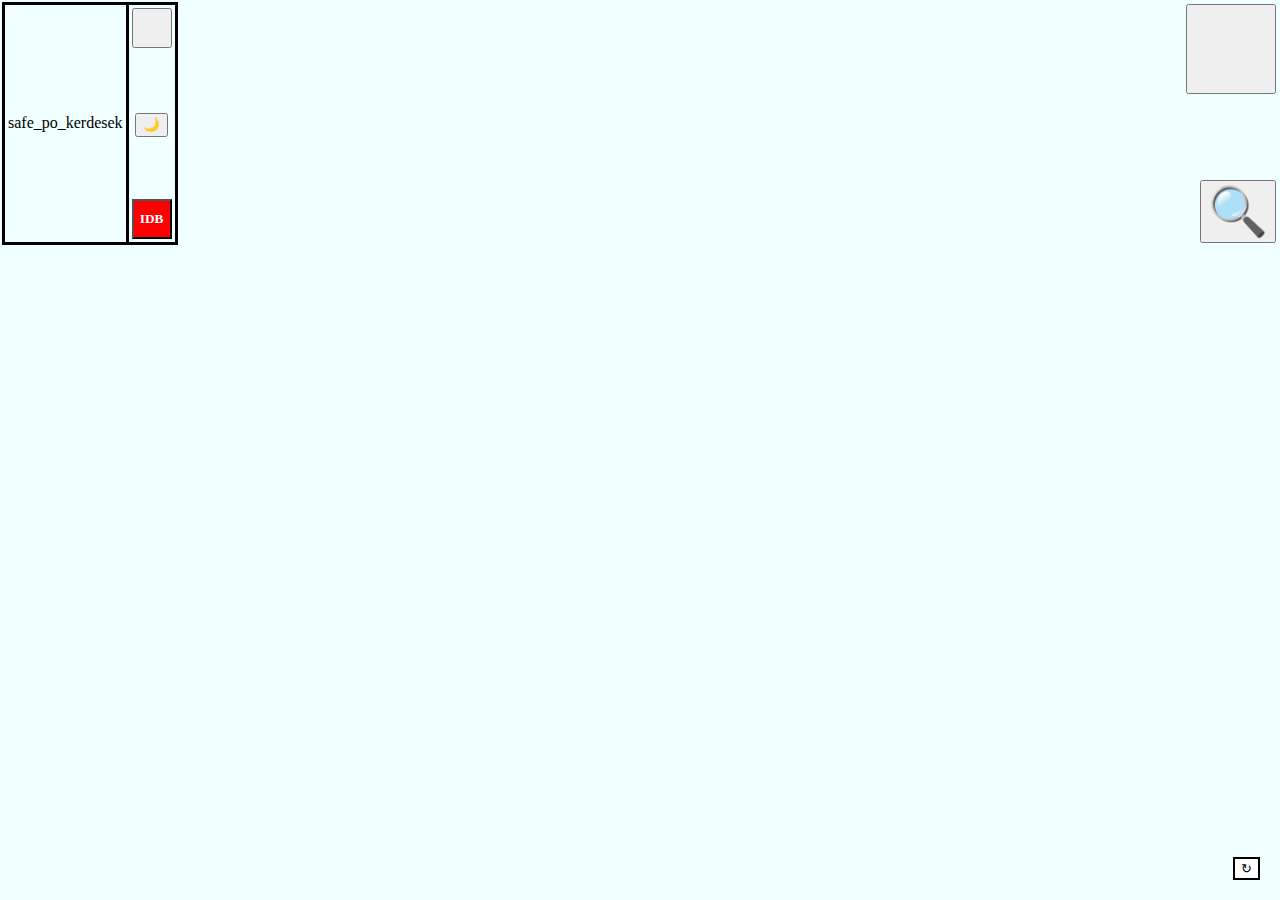
<file: index.html>
<!DOCTYPE html>
<html>
<head>
	<meta charset="UTF-8">
	<!-- <meta charset="UTF-8" name="viewport" content="width=device-width, initial-scale=1.0, maximum-scale=1.0, user-scalable=no"> -->
	<link rel="shortcut icon" href="favicon.png?v=2">
	<link rel="stylesheet" type="text/css" href="style.css">
	<link rel="stylesheet" type="text/css" href="stylePC.css" id="link_style">
	<title>ITS WebPage</title>
	<style>*{line-height: 130%;}</style>
</head>


<body><div id="div_body" style="position:absolute; top:2px; bottom:2px; left:2px; right:2px;">

<!-- mind2 div kell! -->
<div><div style="max-width:75%; overflow-x:auto;"><table id="table_weboldalak"><tr> <!-- weboldalak -->
	<td style="text-align:left">
		<span class="page" data-src="Teszt/safe_po_kerdesek.html">safe_po_kerdesek</span><br>
	</td>
	<!-- tételek --> <td id="tetelek">
		<button id="btn_toggleLoad" onclick="F_clickAutoLoadPagesBtn(this)"></button>
	  <br><br><br><br>
		<button id="btn_toggleNightMode" onclick="F_toggleNightMode()">&#x1F319;</button>
	  <br><br><br><br>
		<button id="btn_clearIDB" style="background-color:red; color:white; font-weight:bold;" onclick="clearFullIDB()">IDB</button>
	</td>
</tr></table></div></div>

<input type="file" id="fileinput" style="display:none;"></input>

<div id="div_centVideoBg" style="position:fixed; top:5px; left:5px; right:5px; bottom:5px; visibility:hidden; z-index:5; background-color:rgba(0,0,0,0.7);">
	<div style="border:6px solid black; padding:6px; background-color:black; position:fixed; top:50%; left:50%; transform:translate(-50%,-50%); max-width:90%; max-height:85%">
		<video id="video_cent" style="cursor:pointer; width:100%; height:100%;"></video>
		<div id="div_centVideoSeek" style="height:21px; background:grey;"><span style="height:21px; position:absolute; background:gold;" id="centVideoBar"></span></div>
	</div>
</div>
<div id="div_centImgBg" style="position:fixed; top:5px; left:5px; right:5px; bottom:5px; display:none; z-index:5; background-color:rgba(0,0,0,0.7);">
	<div style="position:fixed; overflow:auto; transform:translate(-50%,-50%); top:50%; left:50%; max-width:90%; max-height:90%"> <!-- hozzá ne nyúljak, mert 2órát baszakodtam mire sikerült (előtte SAFETY!!) -->
		<img id="img_cent" style="border:15px solid black"></img>
	</div>
</div>

<img id="img_mini" style="position:absolute; border:5px solid deepskyblue; display:none; margin-bottom:-2px; z-index:4;"></img>

<div id="div_pageQTargy" style="display:block;"></div>

</div></body>

</html>

<style>
	span.page {
		color: black;
	}
	span.page:hover {
		background-color: yellow;
		cursor: pointer;
	}
	img.targy{
		max-width:16px;
		max-height:16px;
		border:0px;
		float: none;
		margin-bottom: -2px
	}
</style>
<script> // load Time
	var myTime
	var oldTime = false
	function F_getTime(){
		var myDate = new Date()
		myTime = myDate.getTime() /1000
		if ( oldTime == false ) { oldTime = myTime }
	}
	F_getTime()
	function F_loadTime() {
		F_getTime()
		var diffTime = myTime-oldTime
		console.log("– – – Loading finished – – – " + diffTime+"s")
	}
</script>
<script> //javascript.js
	function registerScript(scriptPath) {
		var scriptTag = document.createElement('script');
		scriptTag.type = 'text/javascript';
		scriptTag.async = true;
		scriptTag.src = scriptPath;
		var s = document.getElementsByTagName('script')[0];
		s.parentNode.insertBefore(scriptTag, s);
	}

	registerScript("javascript.js");
</script>
</file>
<file: style.css>
details > summary { list-style: none; } /* ne mutassa a nyilat: egyik android, másik gép */
details summary::-webkit-details-marker { display:none; } /* ne mutassa a nyilat: egyik android, másik gép */

details[open] > summary { background-color: paleGreen; }
details[open] > summary.mainTitle {
	background-color: black;
	color: yellow;
}
details[open] {
	border-bottom: 3px solid black;
	margin-bottom: 8px; /* vonal felett kis hej */
	padding-bottom: 8px; /* vonal alatt kis hej */
	overflow: hidden; /* ha van egy kép, akkor az ne lógjon át az alatta lévő kérdésekre, hanem 'tegye lejjeb a vonalat' */
	/* text-align: left; */
}

.mainTitle {
	font-weight: bold;
	font-size: larger;
	text-align: center;
	color: orange;
	background-color:black; 
	border: 5px solid black;
	display: block; /* div legyen, ne csak span! -> tehát teljes sor, NE csak amíg a szöveg tart */
	/* min-width: 99%; */
	/* left: -10px; */
}
.phase {
	/*
	padding-left: 2px;
	padding-right: 2px;
	padding-top: 2px;
	padding-bottom: 1px;
	*/
	
	margin-top: 1px;
	margin-bottom: 1px;
	
	padding-left: 3px;
	padding-right: 3px;
	padding-top: 1px;
	padding-bottom: 1px;
	
	/* font-weight: bold; */
	background-color: AliceBlue;
	color: Black;
	border: 2px solid Black;
	
	display: inline-block;
}
.status { 
	color: Black;
	background-color: AliceBlue;
	border: 1px solid Black;
	
	display: inline-block;

	padding-left: 2px;
	padding-right: 2px;

}

* {
	font-family: Tahoma;
	list-style-type: disc;
}

li {
	list-style-type:none; /* removes default bullet */
}
li:before  {
	content:"•";    /* escaped unicode character */
	float: left;
	line-height:0;  /* kills huge line height on resized bullet */
	position:relative;  /* position bullet relative to list item */
}

summary {
	color: Green;
	cursor: pointer;
	display: inline-block; /* ne legyen div, csak span! -> tehát ne teljes sor, hanem amíg a szöveg tart */
}

video{
	border-bottom: 5px solid black;
	background-color: black;
	display: block; 
}

table {
	border-collapse: collapse; /* borderek egybe legyenek */
	/* padding: 2px; */
	/* padding-top: 3px; */
	text-align: center;
}
th, td {
	border: 3px solid black;
	/* border-collapse: collapse; */
	padding: 3px;
	/* padding-top: 3px; */
}
th { background: Silver }

ul, ol { 
	margin-top: 0; /* fölötte ne legyen hej */
	margin-bottom: 0; /* alatta ne legyen hej */
}

.mirror {
	display:inline-block;
	transform: scale(-1,1);
}

.ORANGE { 
	border: Black 1px solid; 
	padding-left: 3px; 
	padding-right: 3px; 
	background-color: orange;
}
.plus { 
	padding-left: 2px; 
	padding-right: 2px; 
	background-color: green;
	color: white;
	font-weight: bold;
}
.minus { 
	padding-left: 3px; 
	padding-right: 3px; 
	background-color: red;
	color: white;
	font-weight: bold;
}
.fsMini { font-size: 80% }
.bgGrey { background-color: Gainsboro }
.bgBlue { background-color: Aqua }
.bgGreen { background-color: Lime }
.bgPink { background-color: Pink }
.bgYellow { background-color: Yellow }
.important { background-color: Lime /*SpringGreen*/ }
.done { background-color: Aqua /*PaleTurquoise < Aqua < aquamarine < DarkTurquoise < deepskyblue < LightSeaGreen < dodgerblue*/ }
.fix { 
	background-color: red;
	color: white;
	font-weight: bold;
}
.WHITE { 
	border: Black 1px solid; 
	padding-left: 1px; 
	padding-right: 1px; 
	/* background-color: White; */
}
.miss { background-color: pink }
.lasd { font-variant: small-caps }
/*.lasd { font-style: italic }*/

abbr {
	/*position: relative;*/
	padding-left: 1px; /* a szürke háttér kicsit szélesebb oldalt */
	padding-right: 1px; 
	/*padding-top: 0px; 
	padding-bottom: 0px;*/
	text-decoration: none;
	background-color: gainsboro; /* DarkGrey; */
}
/*abbr.test {
	position: relative;
	text-decoration: none;
	padding-left: 1px; 
	padding-right: 1px; 
	padding-top: 0px; 
	padding-bottom: 0px; 
	background-color: #ffffff;
}*/
abbr:hover{
	background-color: Chartreuse
}
</file>
<file: stylePC.css>
.normal { margin-left: -35px; } /* detailson belül ne tolja jobbra fölösen az elsőket */
ul, ol { margin-left: -20px; } /* annyira nem kell beljebb a következőt */
li { margin-left: 14px; } /* jobbra tolja: ha a parent nem <ul>, akkor ne lógjon ki a DISC a képernyőn balra */


li:before  {
	top: 10px;           /* vertical align bullet position relative to list item */
	left: -13px;            /* position the bullet L- R relative to list item */
}
</file>
